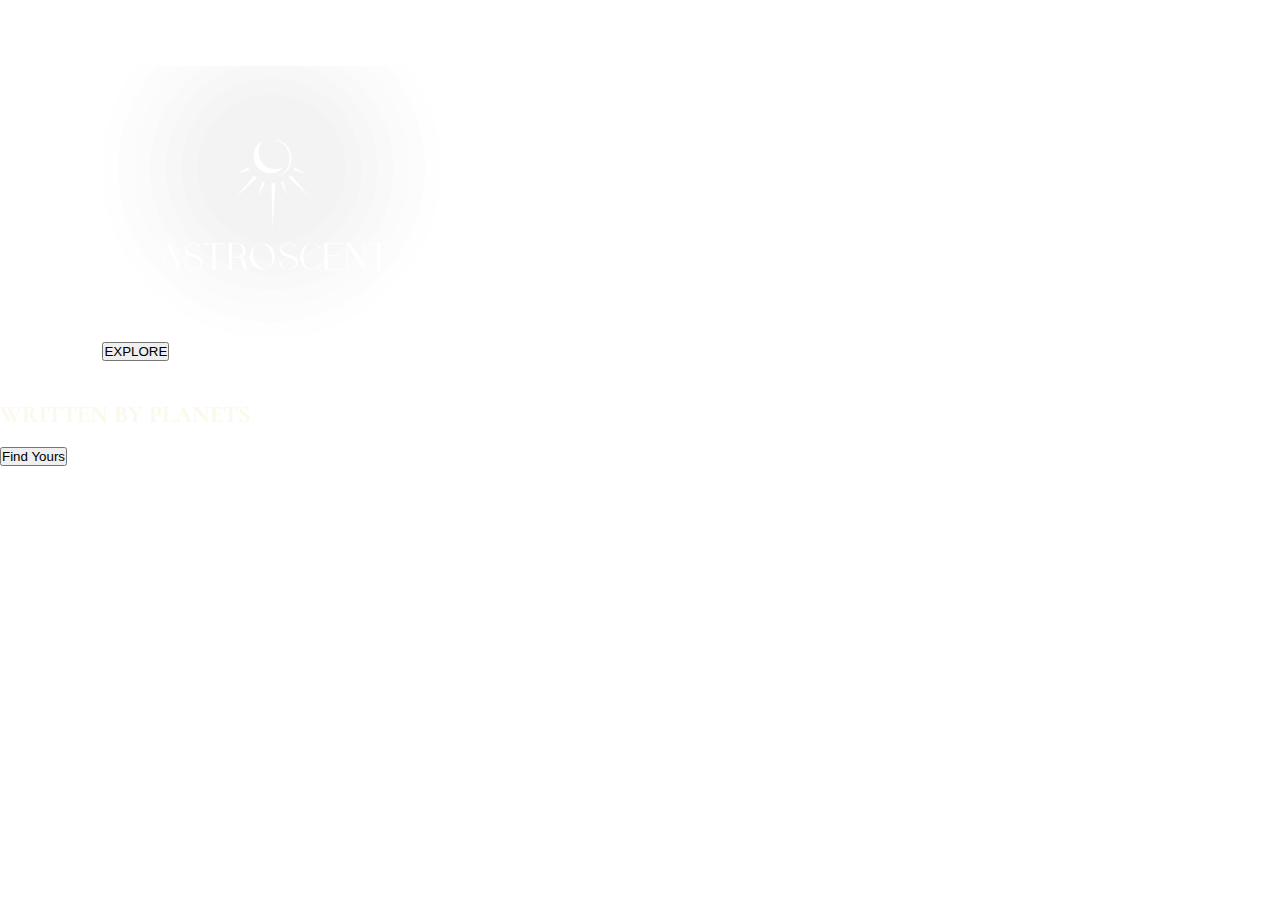
<file: index.html>
<!DOCTYPE html>
<html lang="en">

<head>
    <meta charset="UTF-8">
    <meta name="viewport" content="width=device-width, initial-scale=1.0">
    <title>Document</title>
    <link rel="stylesheet" href="./assets/css/comman.css">
    <link rel="stylesheet" href="./assets/css/style.css">
</head>

<body class="container_bg ">
    <nav>
        <div class="d_flex  justify_between">
            <div class="pt_77">
                <img src="./assets/images/png/menu_icon.png" alt="menu_icon">
            </div>
            <div>
                <img src="./assets/images/png/page_logo.png" alt="page_logo">
            </div>
            <div class="explore_parent pt_77">
                <button>EXPLORE</button>
            </div>
        </div>
    </nav>
    <section class="grow_1 d_flex item_center justify_center">
        <div class="heading_parent_div">
            <h1>Fragrance</h1>
            <h2>written by Planets</h2>
            <p>We help you find the fragrance that was meant for you.. designed for your soul.</p>
            <div class=" d_flex justify_center item_center  mt_67">
                <button class="white_btn">Find Yours</button>
            </div>
        </div>
    </section>
</body>

</html>
</file>
<file: assets/css/comman.css>
@import url("https://fonts.googleapis.com/css2?family=Cormorant+Garamond:ital,wght@0,300..700;1,300..700&family=Cormorant+Unicase:wght@300;400;500;600;700&display=swap");

* {
  padding: 0;
  margin: 0;
  box-sizing: border-box;
  text-decoration: none;
  list-style-type: none;
}

@font-face {
  font-family: "SF-Pro";
  src: url(../fonts/sf-pro-display/SFPRODISPLAYREGULAR.OTF);
}
.container-bg {
  background: url(../images/png/main_Screen_bg.png) no-repeat;
  background-size: cover;
  background-position: center;
  min-height: 100vh;
  display: flex;
  flex-direction: column;
  overflow-y: auto;
  overflow-x: hidden;
  padding-bottom: 1rem;
}

nav {
  padding: 0 6.4rem;
}

button {
  cursor: pointer;
}

.container {
  max-width: 91.5rem;
  padding: 0 0.75rem;
  margin: 0 auto;
}

:root {
  /* font-family  */
  --font-SF-Pro: "SF-Pro";
  --font-Cormorant-Unicase: "Cormorant Unicase", serif;
  /* font-color  */
  --clr-light: #fff;
}

.nav-logo-h-vh {
  height: 24vh;
}

.fs-sm {
  font-size: 1rem;
}

h1,
h2,
h5,
.form h3,
.form h4,
.banner-quiz-parent button , .back-btn{
  font-family: var(--font-Cormorant-Unicase) !important;
}
h1,
h2,
h3,
h4,
h5,
h6,
.Primary-btn,
.Btn-secondary,
.Card-Btn {
  text-transform: uppercase !important;
  color: var(--clr-light);
}

p,
input,
input::placeholder {
  color: var(--clr-light);
}

.fs-md {
  font-size: 1.12rem;
}
.fs-lg {
  font-size: 1.37rem !important;
}
.fs-xl {
  font-size: 1.5rem;
}
.fs-xxl {
  font-size: 1.75rem;
}

.fs-3xl {
  font-size: 2.6rem;
}
.fs-4xl {
  font-size: 2.875rem;
}
.fs-5xl {
  font-size: 3.875rem;
}

.Btn-secondary {
  background-color: #d5d5d526;
  border-radius: 0.75rem;
  padding: 0.75rem 1.625rem;
  font-family: var(--font-SF-Pro);
  line-height: 1.9rem;
  letter-spacing: 0.3rem;
  border: none;
}

.d-flex {
  display: flex;
}

.item-center {
  align-items: center;
}

.justify-center {
  justify-content: center;
}
.justify-between {
  justify-content: space-between;
}

.heading-parent-div h1 {
  font-size: 6.5rem;
}

.heading-parent-div h1,
h2 {
  color: #fcf8eb !important;
}

.heading-parent-div p {
  font-family: var(--font-SF-Pro);
  font-weight: 200;
  width: 85%;
  margin: 1.8rem auto;
  opacity: 75%;
}

.h-vh-calc {
  height: calc(100vh - 8.938rem);
}

.Primary-btn {
  background-color: #fff;
  padding: 1rem 2rem;
  border-radius: 0.75rem;
  font-family: var(--font-SF-Pro);
  font-weight: 700;
  font-size: 1.12rem;
  line-height: 1.9rem;
  letter-spacing: 0.3rem;
  display: flex;
  justify-content: center;
  color: #000 !important;
  align-items: center;
  gap: 0.25rem;
}

.grow-1 {
  flex-grow: 1;
}

.gap-4 {
  gap: 1rem;
}

.text-center {
  text-align: center;
}

.ellipse-line {
  position: absolute;
  top: 0rem;
  right: 3rem;
}

.mt-67 {
  margin-top: 4.1rem;
}
.mt-30 {
  margin-top: 1.8rem;
}
.mt-47 {
  margin-top: 2.9rem;
}

.border-none {
  border: none !important;
}

.text-start {
  text-align: start !important;
}

.form h3,
.form h4 {
  font-weight: 500;
  line-height: 2.25rem;
  border-bottom: 0.063rem solid #fff;
  padding-bottom: 0.9rem;
  display: inline;
}

.form h4 {
  letter-spacing: 0.313rem;
  display: block;
  border-bottom: 0.125rem solid #fff;
  padding-bottom: 2.6rem;
  margin: 0 6.4rem 0 6.4rem;
}

.form p {
  font-family: var(--font-SF-Pro);
  font-weight: 510;
  font-size: 2rem;
  line-height: 2.25rem;
  margin-top: 3.5rem;
}

.form p span {
  display: block;
}

input {
  font-family: var(--font-SF-Pro);
  font-size: 1.3rem;
  line-height: 1.9rem;
  border: 0.064rem solid #ffffffd6;
  background: linear-gradient(
    94.51deg,
    rgba(255, 255, 255, 0.032) -24.59%,
    rgba(255, 255, 255, 0) 99.76%
  );
  border-radius: 0.75rem;
  padding: 1.9rem 1.9rem;
  width: 100%;
  margin-top: 2rem;
}

input::placeholder {
  font-family: var(--font-SF-Pro);
  font-size: 1.3rem;
  line-height: 1.9rem;
}

.w-50 {
  width: 50%;
}
.w-41 {
  width: 41%;
}

.d-none {
  display: none;
}

.flex-column {
  flex-direction: column;
}

.ml-25 {
  margin-left: 1.563rem;
}

.h-100 {
  height: 100%;
}

.justify-around {
  justify-content: space-around;
}

form,
.pair-btn {
  position: relative;
  z-index: 5;
}

.w-100 {
  width: 100%;
}
.postion-relative {
  position: relative;
}
</file>
<file: assets/css/style.css>
button {
  cursor: pointer;
}
</file>
